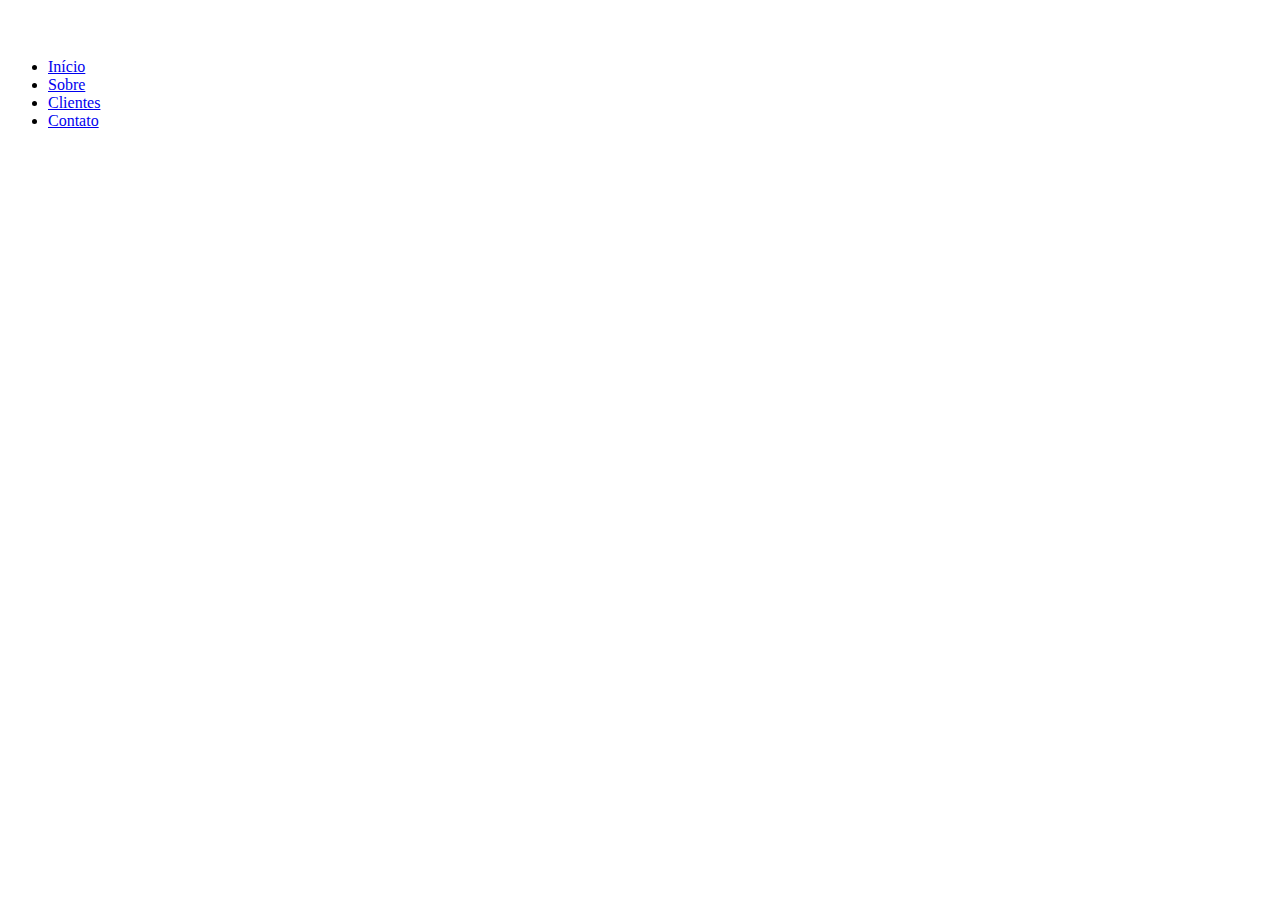
<file: header.html>
<!doctype html>

<head>
    <meta charset="utf-8">
    <meta name="viewport" content="width=device-width, initial-scale=1">
    <meta name="description" content="">
    <meta name="author" content="cprnn">
    <link href="https://cdn.jsdelivr.net/npm/bootstrap@5.0.0-beta3/dist/css/bootstrap.min.css" rel="stylesheet" integrity="sha384-eOJMYsd53ii+scO/bJGFsiCZc+5NDVN2yr8+0RDqr0Ql0h+rP48ckxlpbzKgwra6" crossorigin="anonymous">
    <link href="assets/css/headers.css" rel="stylesheet">
    <title>Template - base</title>
</head>

<body>
    <header class="p-3 bg-dark text-white">
        <div class="container">
          <div class="d-flex flex-wrap align-items-center justify-content-center justify-content-lg-start">
            <a href="/" class="d-flex align-items-center mb-2 mb-lg-0 text-white text-decoration-none">
              <svg class="bi me-2" width="40" height="32"><use xlink:href="#bootstrap"/></svg>
            </a>
      
            <ul class="nav col-12 col-lg-auto me-lg-auto mb-2 justify-content-center mb-md-0">
              <li><a href="#" class="nav-link px-2 text-secondary">Início</a></li>
              <li><a href="#" class="nav-link px-2 text-white">Sobre</a></li>
              <li><a href="#" class="nav-link px-2 text-white">Clientes</a></li>
              <li><a href="#" class="nav-link px-2 text-white">Contato</a></li>
            </ul>
      
            <!--<form class="col-12 col-lg-auto mb-3 mb-lg-0 me-lg-3">
              <input type="search" class="form-control form-control-dark" placeholder="Search...">
            </form> -->
      
          </div>
        </div>
      </header>

<script src="https://cdn.jsdelivr.net/npm/bootstrap@5.0.0-beta3/dist/js/bootstrap.bundle.min.js" integrity="sha384-JEW9xMcG8R+pH31jmWH6WWP0WintQrMb4s7ZOdauHnUtxwoG2vI5DkLtS3qm9Ekf" crossorigin="anonymous"></script>
</body>

</html>
</file>
<file: assets/css/headers.css>
.b-example-divider {
  height: 3rem;
  background-color: rgba(0, 0, 0, .1);
  border: solid rgba(0, 0, 0, .15);
  border-width: 1px 0;
  box-shadow: inset 0 .5em 1.5em rgba(0, 0, 0, .1), inset 0 .125em .5em rgba(0, 0, 0, .15);
}

.form-control-dark {
  color: #fff;
  background-color: var(--bs-dark);
  border-color: var(--bs-gray);
}
.form-control-dark:focus {
  color: #fff;
  background-color: var(--bs-dark);
  border-color: #fff;
  box-shadow: 0 0 0 .25rem rgba(255, 255, 255, .25);
}

.bi {
  vertical-align: -.125em;
  fill: currentColor;
}

.text-small {
  font-size: 85%;
}

.dropdown-toggle {
  outline: 0;
}
</file>
